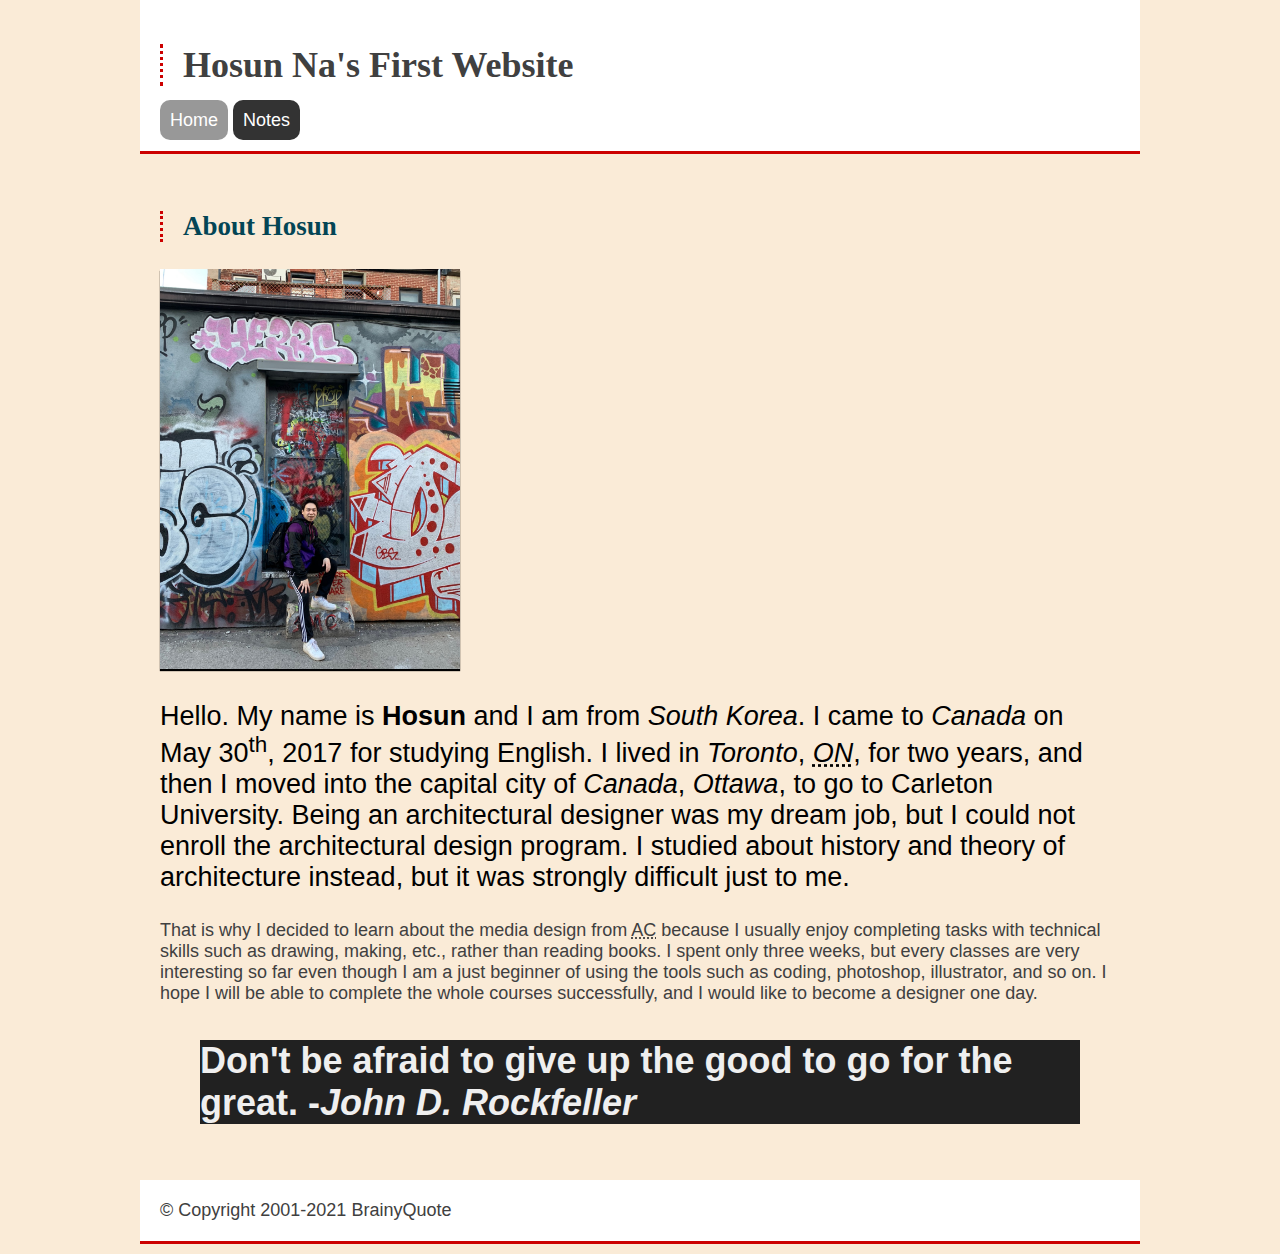
<file: index.html>
<!DOCTYPE html>
<html lang="en">
  <head>
    <!-- Document information -->
    <meta charset="UTF-8">
    <title>Hosun Na - Algonquin College Student</title>

    <link href="css/style.css" rel="stylesheet">
    
    
  </head>
  <body>
    <!-- Document Content -->

    <header>
      <h1>Hosun Na's First Website</h1>
      <nav>
        <Ul>
          <li class="current">
            <a href="index.html">Home</a>
          </li>
          <li>
            <a href="notes.html">Notes</a>
          </li>
        </Ul>
     </nav>
    </header>
    
    <main>
        <article id="articleone">
            <h2><p class="blue">About Hosun</p></h2>

            <img src="images/me.jpg" width="300" alt="My photo" width="200px" id="my-image">
            
            <p class="intro">Hello. My name is <strong>Hosun</strong> and I am from <em>South Korea</em>. I came to <em>Canada</em> on May 30<sup>th</sup>, 2017 for studying English. I lived in <em>Toronto</em>, <abbr title="It is called Ontario, which is one of province in Canada"><em>ON</em></abbr>, for two years, and then I moved into the capital city of <em>Canada</em>, <em>Ottawa</em>, to go to Carleton University. Being an architectural designer was my dream job, but I could not enroll the architectural design program. I studied about history and theory of architecture instead, but it was strongly difficult just to me. </p>
            <p>That is why I decided to learn about the media design from <abbr title="Algonquin College">AC</abbr> because I usually enjoy completing tasks with technical skills such as drawing, making, etc., rather than reading books. I spent only three weeks, but every classes are very interesting so far even though I am a just beginner of using the tools such as coding, photoshop, illustrator, and so on. I hope I will be able to complete the whole courses successfully, and I would like to become a designer one day.</p>
            <blockquote cite="https://www.brainyquote.com/quotes/john_d_rockefeller_119902"> <strong>Don't be afraid to give up the good to go for the great. -<cite>John D. Rockfeller</cite></strong> </blockquote>
              
        </article>
    </main>
    <footer>&copy; Copyright 2001-2021 BrainyQuote</footer>

  </body>
</html>
</file>
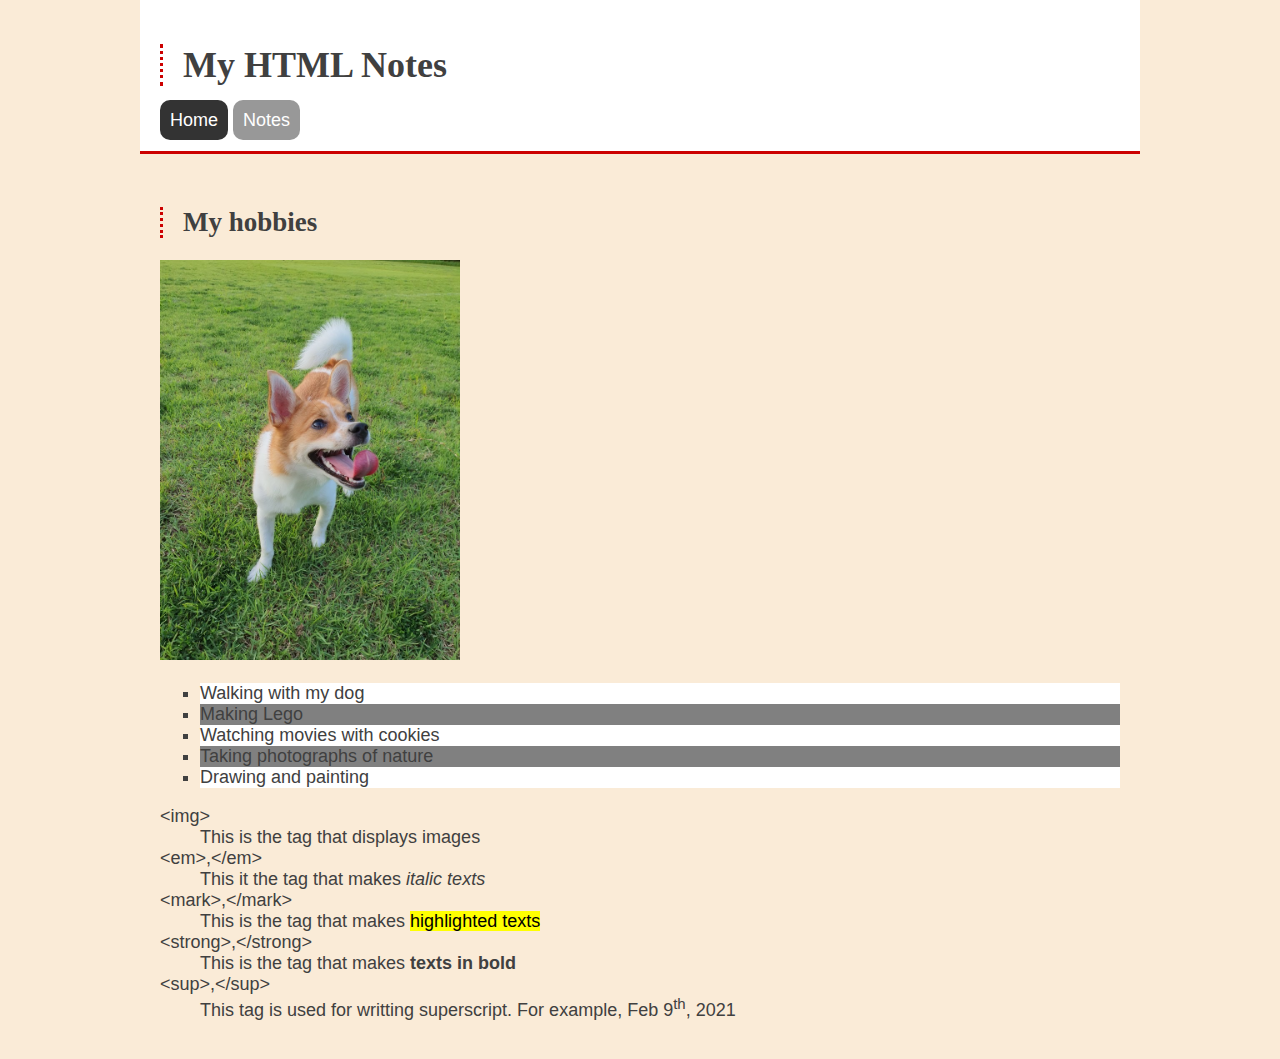
<file: notes.html>
<!DOCTYPE html>
<html lang="en">
  <head>
    <!-- Document information -->
    <meta charset="UTF-8">
    <title>My Notes</title>

    <link href="css/style.css" rel="stylesheet">
  
  </head>
  <body>
    <!-- Document Content -->

    <header>
      <h1>My HTML Notes</h1>
      <nav>
         <Ul>
          <li><a href="index.html">Home</a></li>
          <li class="current"><a href="notes.html">Notes</a></li>
        </Ul>
      </nav>
    </header>


    <main>
        <article>
          <h2>My hobbies</h2>
      
          <img src="images/photo.jpg" width="300" alt="My dog">      

          <ul>
            <li>Walking with my dog</li>
            <li>Making Lego</li>
            <li>Watching movies with cookies</li>
            <li>Taking photographs of nature</li>
            <li>Drawing and painting</li>
          </ul>

        </article>

        <dl>
          <dt>&lt;img&gt;</dt>
          <dd>This is the tag that displays images</dd>
          <dt>&lt;em&gt;,&lt;/em&gt;</dt>
          <dd>This it the tag that makes <em>italic texts</em></dd>
          <dt>&lt;mark&gt;,&lt;/mark&gt;</dt>
          <dd>This is the tag that makes <mark>highlighted texts</mark> </dd>
          <dt>&lt;strong&gt;,&lt;/strong&gt;</dt>
          <dd>This is the tag that makes <strong>texts in bold</strong></dd>
          <dt>&lt;sup&gt;,&lt;/sup&gt;</dt>
          <dd>This tag is used for writting superscript. For example, Feb 9<sup>th</sup>, 2021</dd>
        </dl>
    </main>


  </body>
</html>
</file>
<file: css/style.css>
/* This is my css File */

body {
    background-color: antiquewhite;
    color: #404040;
    font-family: Verdana, Geneva, Tahoma, sans-serif;
    font-size: 18px;
    padding: 0; 
    margin: 0;
}

header, footer {
    width:960px;
    background: white;
    padding: 20px;
    margin-left: auto;
    margin-right: auto;
    margin-bottom: 10px;
    border-bottom: 3px solid #cc0000;
}

main { 
    width:960px;
    padding: 20px;
    margin-left: auto;
    margin-right: auto;
}

h1,h2,h3,h4 {
    font-family: Georgia, 'Times New Roman', Times, serif;
    border-left: 3px dotted #cc0000;
    padding-left: 20px;
}

a:link, a:visited {
    color: #cc0000;
}
a:hover {
    color: green;
}
a:active {
    color: blue;
}

blockquote{
    background: #212121;
    color: #efefef;
    font-size: 200%;
}

.blue {
    color: rgb(3, 69, 85);
}

ul {
   list-style-type: square;
}

ul li {
    background: grey; 
}

ul li:nth-child(odd) {
    background: white;
}

nav ul li,
nav ul li:nth-child(odd) {
    background: none;
}

nav ul {
    list-style-type: none;
    margin: 0;
    padding: 0;
}

nav ul li {
    display: inline-block;
}

nav ul li a:link,
nav ul li a:visited {
    text-decoration: none;
    background: #333;
    color: #fff;
    padding: 10px;
    border-radius: 10px;
}

nav ul li a:hover {
    background: red;
}

nav ul li a:active {
    background: blue;
}

nav ul li.current a:link,
nav ul li.current a:visited {
     opacity: 0.5;
}




.intro {
    font-size: 150%;
    color: black;
}

#my-image {
    box-shadow: 0 2px 1px black;
   }
</file>
